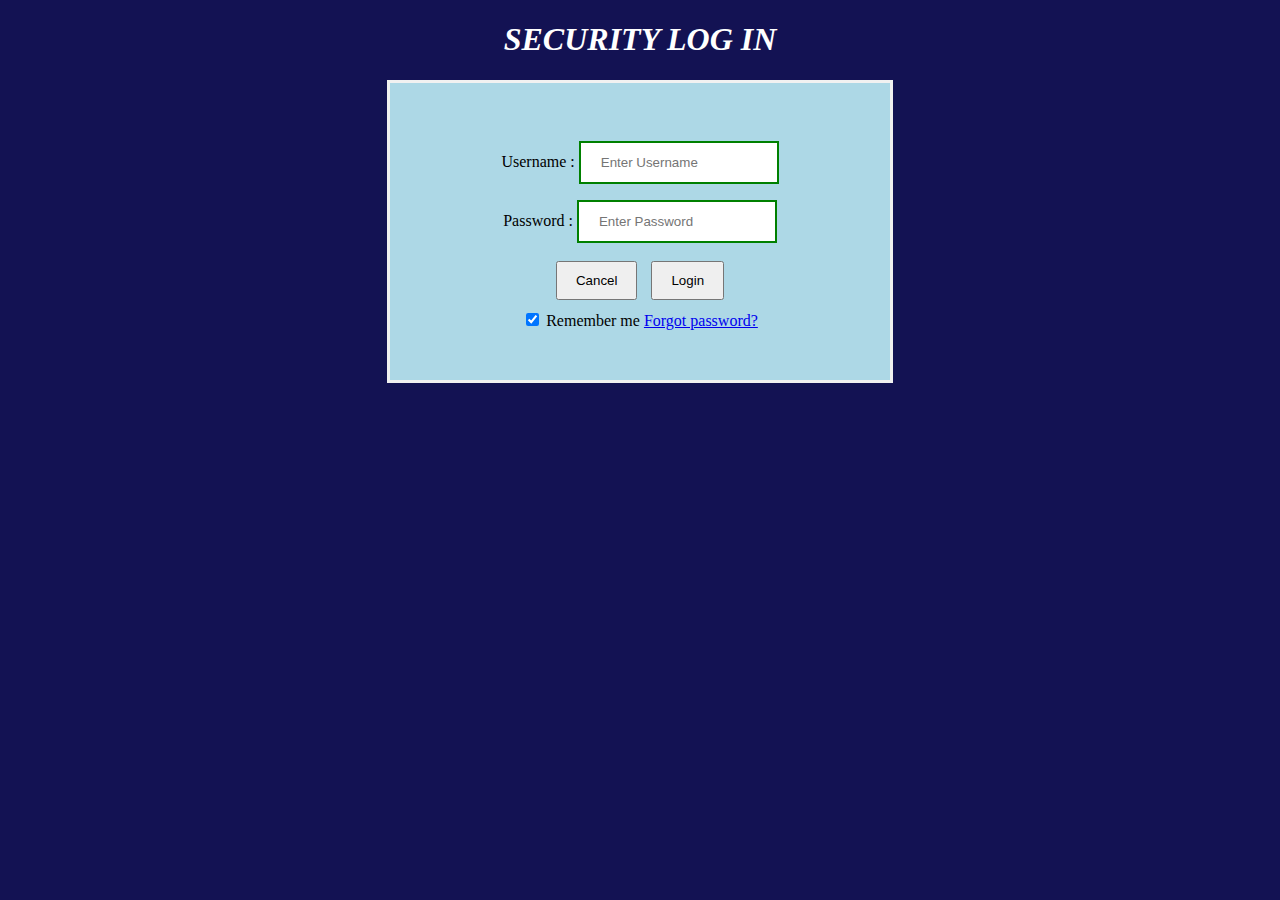
<file: index.html>
<!DOCTYPE html>
<html>
  <head>
    <meta name="viewport" content="width=device-width, initial-scale=1" />
    <title>Login Page</title>
    <link rel="stylesheet" type="text/css" href="login.css" />
    <script src="login.js"></script>
  </head>
  <body>
    <center><h1>SECURITY LOG IN</h1></center>
    <form name="loginForm" method="post" class="fix" onsubmit="return false">
      <div class="container">
        <label>Username : </label>
        <input
          type="text"
          placeholder="Enter Username"
          name="username"
          id="username"
          required
        />
        <br />
        <label>Password : </label>

        <input
          type="password"
          placeholder="Enter Password"
          name="password"
          id="password"
          required
        />
        <br />
        <button type="button" class="cancelbtn">Cancel</button>
        <button onclick="check()" class="cancelbtn" type="submit" ;>
          Login
        </button>
        <br />
        <input type="checkbox" checked="checked" /> Remember me
        <a href="#">Forgot password? </a>
      </div>
    </form>
  </body>
</html>
</file>
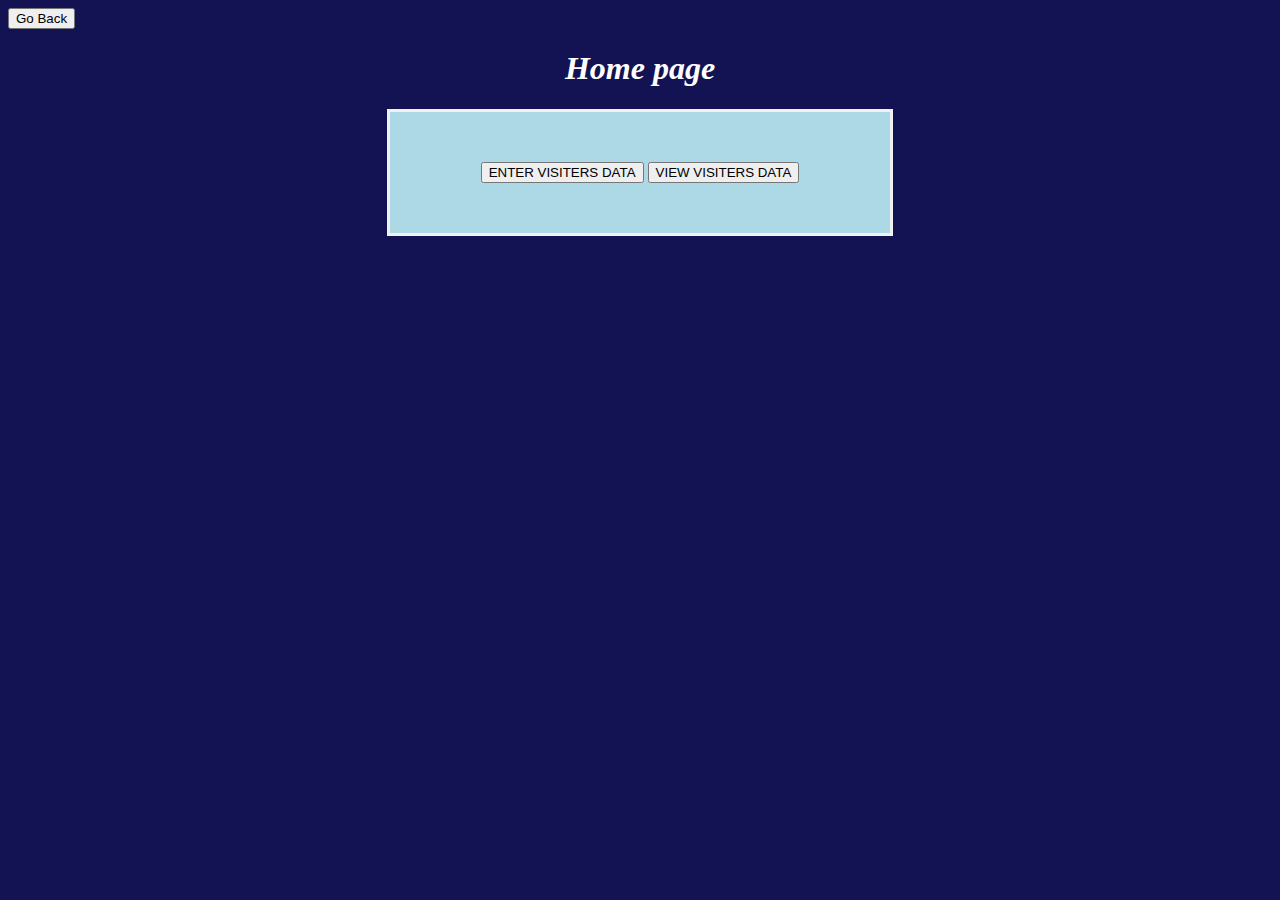
<file: entry2.html>
<!DOCTYPE html>
<html>
  <head>
    <meta name="viewport" content="width=device-width, initial-scale=1" />
    <title>Home page</title>
    <link rel="stylesheet" type="text/css" href="login.css" />
    <script>
        function goBack() {
          location.replace("login.html")
        }
    </script>
  </head>
  <body>
    <button onclick="goBack()">Go Back</button>
    <center><h1>Home page</h1></center>
    <form class="fix">
      <div class="container">
        <button type="submit" formaction="otp.html">ENTER VISITERS DATA</button>
        <button type="submit" formaction="dis.html">VIEW  VISITERS DATA</button>
      </div>
    </form>
  </body>
</html>
</file>
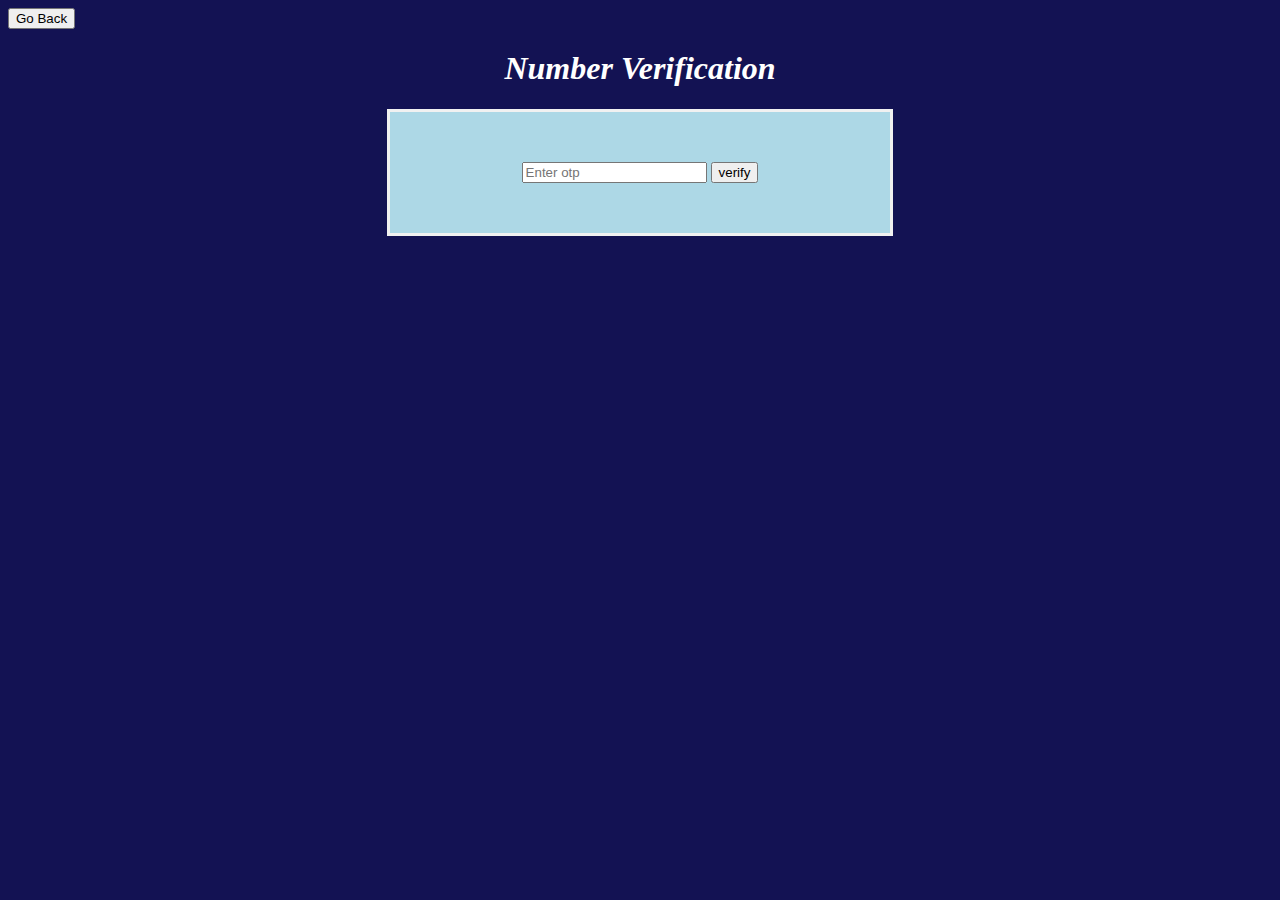
<file: number.html>
<!DOCTYPE html>
<html>
  <head>
    <meta name="viewport" content="width=device-width, initial-scale=1" />
    <title>otpgenration</title>
    <link rel="stylesheet" type="text/css" href="login.css" />
    <script src="otp1.js"></script>
  </head>
  <body>
    <button onclick="goBack()">Go Back</button>
    <center><h1>Number Verification</h1></center>
    <form class="fix">
      <div class="container">
        <input
          type="number"
          placeholder="Enter otp"
          id="verify"
          name="NUMBER"
          required
          console.log()
        />
        <button onclick="return otpgen()" type="submit">verify</button>
      </div>
    </form>
  </body>
</html>
</file>
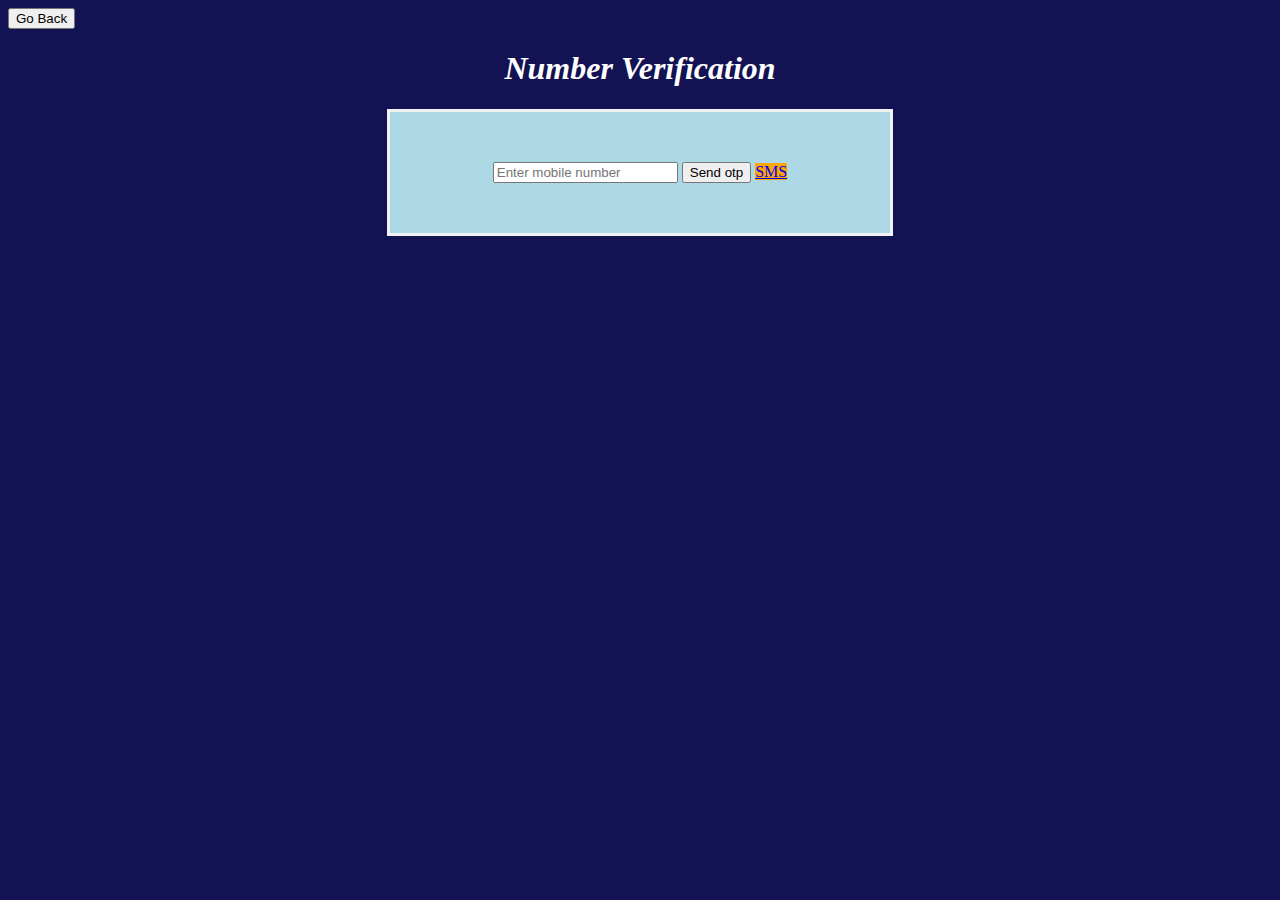
<file: otp.html>
<!DOCTYPE html>
<html>
  <head>
    <meta name="viewport" content="width=device-width, initial-scale=1" />
    <title>otpgenration</title>
    <link rel="stylesheet" type="text/css" href="login.css" />
    <script src="otp1.js"></script>
  </head>
  <body>
    
    <button onclick="goBack()">Go Back</button> 
    <center><h1>Number Verification</h1></center>
    <form class="fix">
      <div class="container">
        <input
          type="number"
          placeholder="Enter mobile number"
          name="NUMBER"
          id="otp"
          required
        />
        <button type="submit" onclick=" return  generateOTP()">Send otp</button>
        <a href="sms:+1234?body=sadsadsas" style="color:blue;background-color:#FFA500">SMS</a>
      </div>
    </form>
  </body>
</html>
</file>
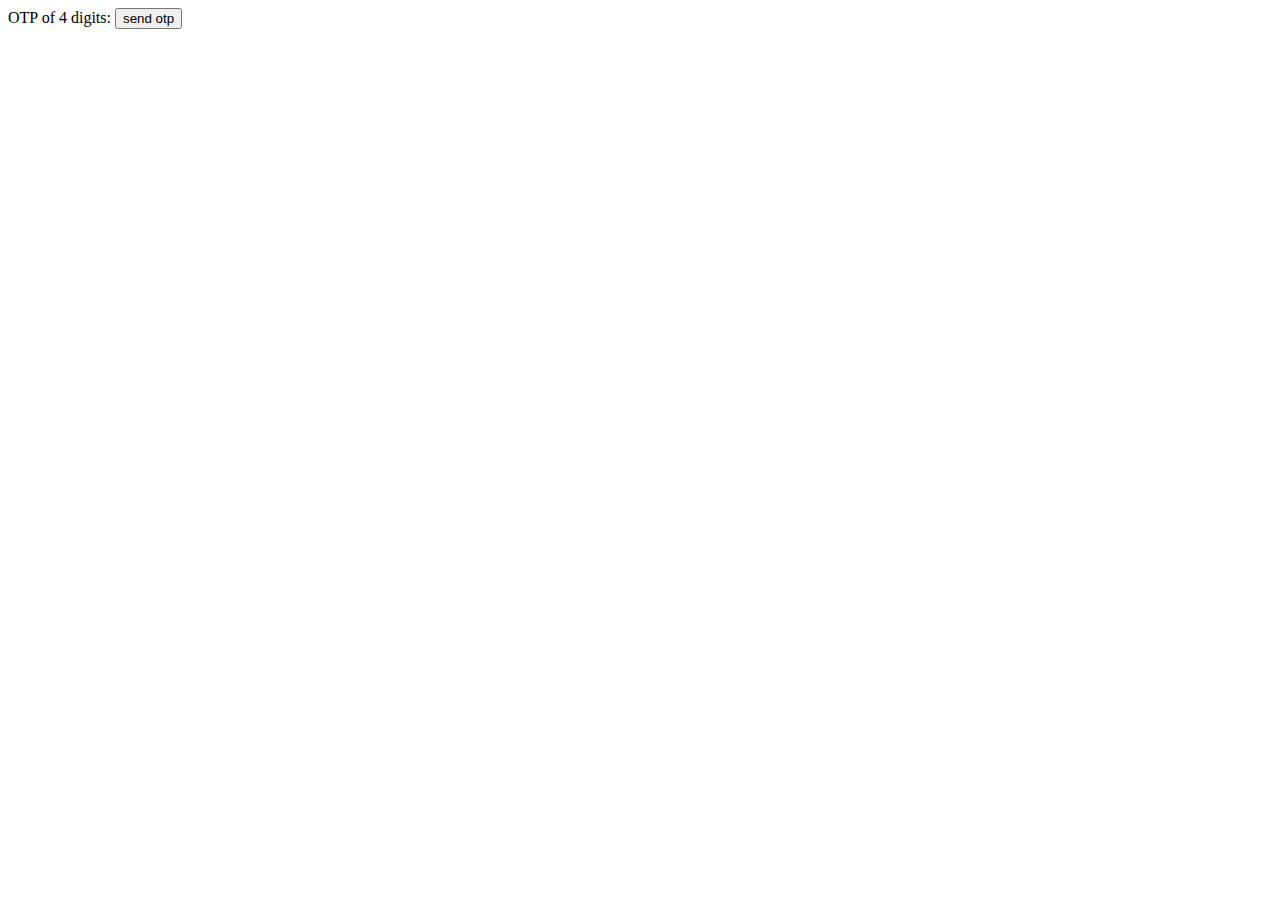
<file: test.html>
<!DOCTYPE html>
<html>
  <head>
    <meta name="viewport" content="width=device-width, initial-scale=1" />
    <script> 

      // Function to generate OTP 
      function generateOTP() { 
          
        // Declare a digits variable 
        // which stores all digits 
        var digits = '0123456789'; 
        let OTP = ''; 
        for (let i = 0; i < 4; i++ ) { 
          OTP += digits[Math.floor(Math.random() * 10)]; 
        } 
        return OTP; 
      } 
      var otp1 = generateOTP();
      document.write("OTP of 4 digits: ") 
      </script>					 
      
  </head>

  <body>
    <button  onclick="otp()">send otp</button>
  </body>
</html>
</file>
<file: login.css>
Body {
  font-family: ubuntu;
  background-color: #131253;
}

form {
  border: 3px solid #f1f1f1;
}
.fix {
  margin-left: 30%;
  margin-right: 30%;
}
input[type="text"],
input[type="password"] {
  width: 50%;
  margin: 8px 0;
  padding: 12px 20px;
  display: inline-block;
  border: 2px solid green;
  box-sizing: border-box;
}
button:hover {
  opacity: 0.7;
}
.cancelbtn {
  width: auto;
  padding: 10px 18px;
  margin: 10px 5px;
}

.container {
  text-align: center;
  padding: 50px;
  background-color: lightblue;
}
h1 {
  font-style: italic;
  color: white;
}
</file>
